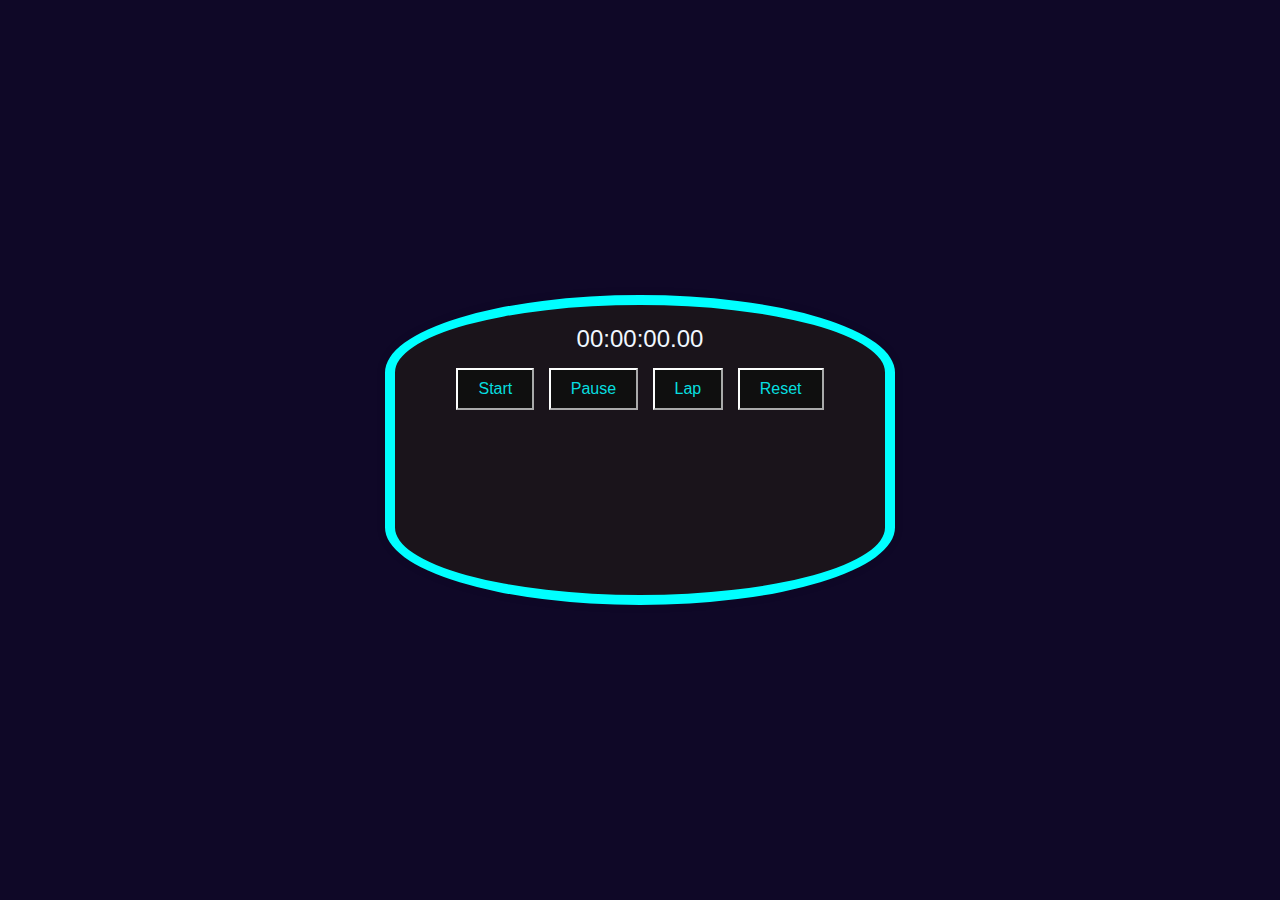
<file: PRODIGY_WD_02/index.html>
<!DOCTYPE html>
<html lang="en">
<head>
    <meta charset="UTF-8">
    <meta name="viewport" content="width=device-width, initial-scale=1.0">
    <title>Oval Stopwatch</title>
    <link rel="stylesheet" href="style.css">
</head>
<body>
    <div class="stopwatch">
        <div class="time" id="display">00:00:00.00</div>
        <div class="buttons">
            <button id="start" onclick="start()">Start</button>
            <button id="pause" onclick="pause()">Pause</button>
            <button id="lap" onclick="lap()">Lap</button>
            <button id="reset" onclick="reset()">Reset</button>
        </div>
        <div class="laps" id="laps"></div>
    </div>
    <script src="script.js"></script>
</body>
</html>
</file>
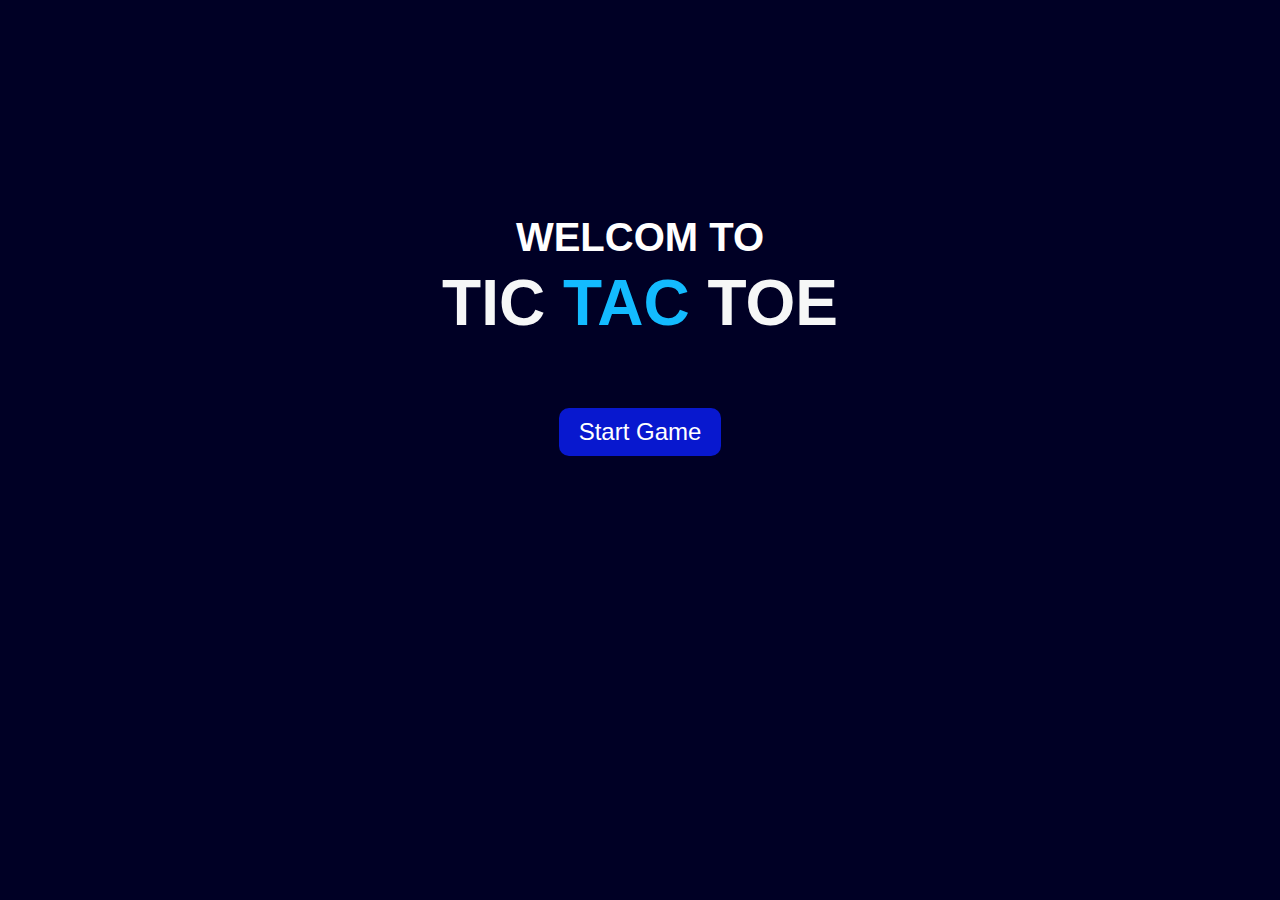
<file: PRODIGY_WD_03/index.html>
<!DOCTYPE html>
<html lang="en">
<head>
    <meta charset="UTF-8">
    <meta name="viewport" content="width=device-width, initial-scale=1.0">
    <title>Tic Tac Toe</title>

    <link rel="stylesheet" href="https://unicons.iconscout.com/release/v4.0.8/css/line.css">
    
    <link rel="stylesheet" href="style.css">
</head>
<body>
    <div id="mainMenu">
        <h2><span class="title">WELCOM TO</span> <br> TIC <span>TAC</span> TOE</h2>
        <button id="startRegistration">Start Game</button>
    </div>

    <div id="registration" style="display: none;">
        <h2>Register Players</h2>
        <form id="registrationForm">
            <label for="player1"> Player 1:</label>
            <input type="text" id="player1" name="player1" required>
            <br>
            <br>
            <label for="player2"> Player 2:</label>
            <input type="text" id="player2" name="player2" required>
            <br>
            <button  class="btn" type="submit">Start Game</button>
        </form>
        <button class="btn btn-back" id="backToMenuFromRegistration">Back to Main Menu</button>
    </div>

    <div  class="game" id="game" style="display: none;">
        <h2>TIC <span>TAC</span> TOE</h2>
        <div id="players"></div>
        <div id="board">
            <div class="cell" data-index="0"></div>
            <div class="cell" data-index="1"></div>
            <div class="cell" data-index="2"></div>
            <div class="cell" data-index="3"></div>
            <div class="cell" data-index="4"></div>
            <div class="cell" data-index="5"></div>
            <div class="cell" data-index="6"></div>
            <div class="cell" data-index="7"></div>
            <div class="cell" data-index="8"></div>
        </div>
        <div id="result"></div>
        <button id="restartButton">Restart Game</button>
        <button id="backToMenuFromGame">Back to Main Menu</button>
    </div>

    <script src="main.js"></script>
</body>
</html>
</file>
<file: PRODIGY_WD_02/style.css>
body {
    display: flex;
    justify-content: center;
    align-items: center;
    height: 100vh;
    background-color: #0f0827;
    margin: 0;
    font-family: Arial, sans-serif;
}

.stopwatch {
    text-align: center;
    background: #1a141b;
    border: 10px solid #4a07f4;
    border-radius: 50% / 25%;
    width: 450px;
    height: 250px;
    padding: 20px;
    box-shadow: 0 0 10px rgba(0, 0, 0, 0.1);
    border-color: cyan;
}

.time {
    font-size: 24px;
    margin-bottom: 10px;
    color: aliceblue;
}

.buttons button {
    padding: 10px 20px;
    margin: 5px;
    font-size: 16px;
    cursor: pointer;
    background-color: rgb(15, 15, 15);
    color: rgba(6, 243, 247, 0.919);
    border-color: rgb(253, 254, 254);
    
}

.laps {
    margin-top: 10px;
    max-height: 100px;
    overflow-y: auto;
    text-align: left;
    font-size: 200px;
    
}

.laps div {
    font-size: 14px;
    border-bottom: 1px solid #81fafe;
    padding: 5px 0;
   
    color: rgb(17, 5, 243);
}
</file>
<file: PRODIGY_WD_03/style.css>
body {
    font-family:'Segoe UI', Tahoma, Geneva, Verdana, sans-serif;
    text-align: center;
    justify-content: center;
    background:rgb(0, 0, 37);
    margin: 0;
    padding: 0;
    color: #f6f7f7;
}

h2{
    font-size: 4rem;
}

#mainMenu, #registration {
    height: auto;
    width: 100%;
    
    margin-top: 12rem;
}

.title{
    font-size: 2.5rem;
    color: white;
}

span{
    color: #13bbff;
}

#board {
    display: grid;
    grid-template-columns: repeat(3, 100px);
    gap: 5px;
    margin: 20px auto;
    justify-content: center;
    
}

.cell {
    width: 100px;
    height: 100px;
    background-color:transparent;
    border: 2px solid #e6e8e4;
    box-shadow: #b4b1b1;
    display: flex;
    align-items: center;
    justify-content: center;
    font-size: 2.5rem;
    font-weight: 900;
    cursor: pointer;
    color: #efedf3;
}

.cell:hover {
    background-color: #55c0eb;
    box-shadow: white;
    
}

#result {
    margin-top: 20px;
    font-size: 1.5em;
    font-weight: 700;
    color: #f1eaea;
}

button {
    outline: none;
    border: none;
    padding: 10px 20px;
    font-size: 1.5rem;
    cursor: pointer;
    margin-top: 15px;
    border-radius: 10px;
    background-color:#0818cf;
    color: white;
}

button:hover {
    background-color: #050b56;
}

#registration{
    margin-top: 10rem;
}

.btn{
    margin-top: 3rem;
    margin-left: 8rem;
    width: 250px;
    font-size: 1.5rem;
    font-weight: 500;
}

.btn-back{
    margin-top: 1rem;
}

label{
    font-size: 1.5rem;
    color: #13bbff;
    margin-right: 50px;
    
}

input{
    font-size: 1.5rem;
    font-weight: bold;
    background-color: #a4e0f8;
    color: rgb(6, 6, 6);
    border-radius: 5px;
    border: none;
    outline: none;
}

#registration h2{
    margin-left: 8rem;
}

.game{
    margin-top: 4rem;
}
</file>
